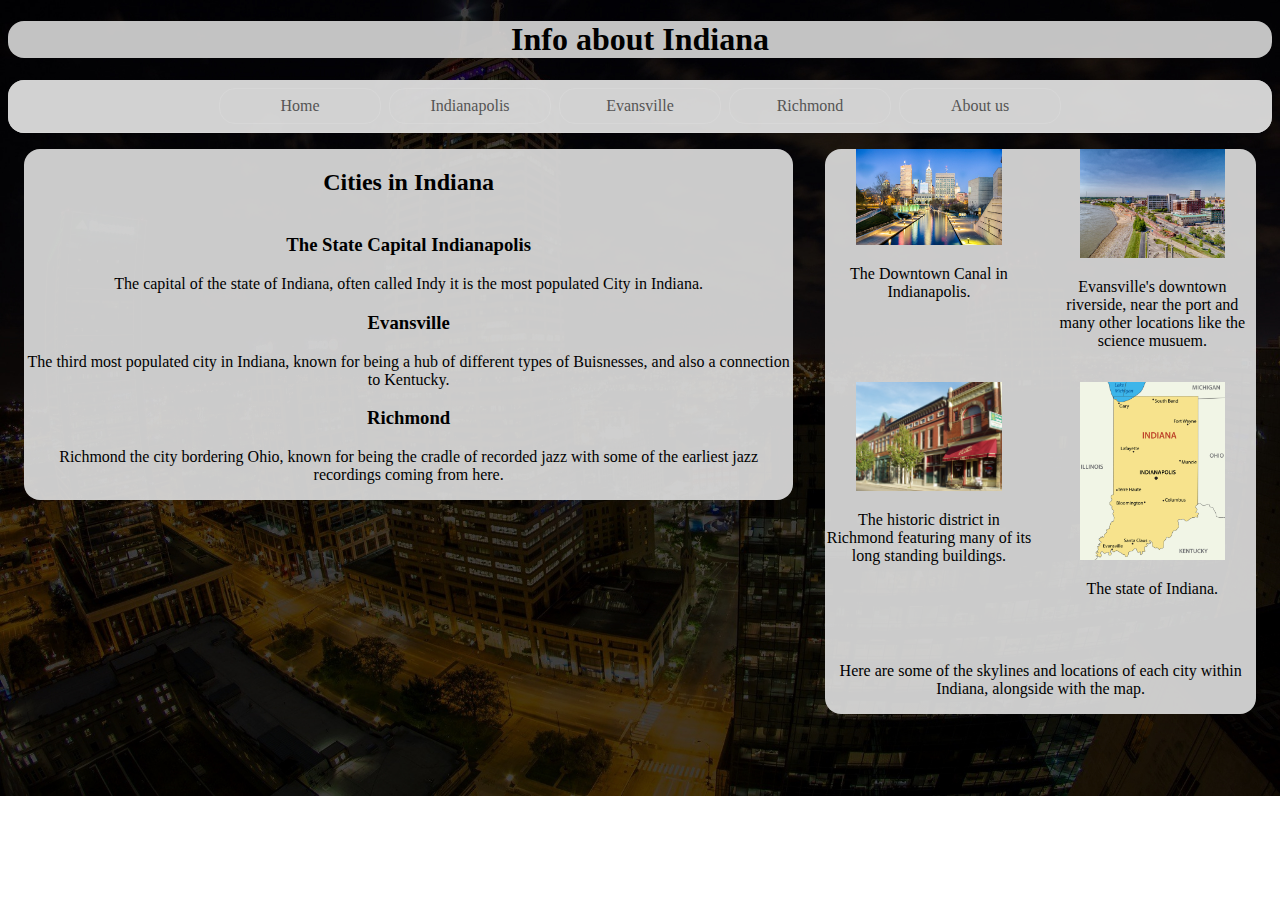
<file: index.html>
<!DOCTYPE html>
<html>
<head>
<link rel="stylesheet" href="style.css">
<div class="header">
    <title>Learning about Indiana</title>
    <h1>Info about Indiana</h1>
</div>
<div class="navv">
    <nav>
        <a href="index.html" aria-current="page">Home</a>
        <a href="Indianapolis.html">Indianapolis</a>
        <a href="Evansville.html">Evansville</a>
        <a href="Richmond.html">Richmond</a>
        <a href="aboutus.html">About us</a>
    </nav>
</div>
</head>
<body>
<div class="mainstuff">
    <div class="leftside">
        <div class = "CitiesHeader">
            <h2>Cities in Indiana</h2>
        </div>
        <div class = "Cities">
            <h3>The State Capital Indianapolis</h3>
            <p>The capital of the state of Indiana, often called Indy it is the most populated City in Indiana.</p>
            <h3>Evansville</h3>
            <p>The third most populated city in Indiana, known for being a hub of different types of Buisnesses, and also a connection to Kentucky.</p>
            <h3>Richmond</h3>
            <p>Richmond the city bordering Ohio, known for being the cradle of recorded jazz with some of the earliest jazz recordings coming from here.</p>
        </div>
    </div>
    <div class="rightside">
        <div class="citiesimages">
            <div class = "Image1">
            <img id="Indianpolisimg" src="\Images\Skyline Indianpolis.jpg" alt="The skyline of Indianapolis at the Downtown Canal.">
            <p>The Downtown Canal in Indianapolis.</p>
            </div>
            <div class = "Image2">
            <img id="Evansvilleimg" src="Images\Riverside Evansville.jpg" alt="The Riverside of Evansville, near the downtown district and the Habor.">
            <p>Evansville's downtown riverside, near the port and many other locations like the science musuem.</p>
            </div>
            <div class = "Image3">
            <img id="Richmondimg" src="Images\Historic Depot District Richmond.jpg" alt="The Richmond Historic District featuring many of the old long standing buildings.">
            <p>The historic district in Richmond featuring many of its long standing buildings.</p>
            </div>
            <div class = "Image4">
            <img id="Indianaimg" src="Images\indiana_vector_map-408753900.jpg" alt="The state of Indiana">
            <p>The state of Indiana.</p>
            </div>
            <aside class="asidecontent">
                <p>Here are some of the skylines and locations of each city within Indiana, alongside with the map.</p>
            </aside>
        </div>
    </div>
</div>
</body>
</html>
</file>
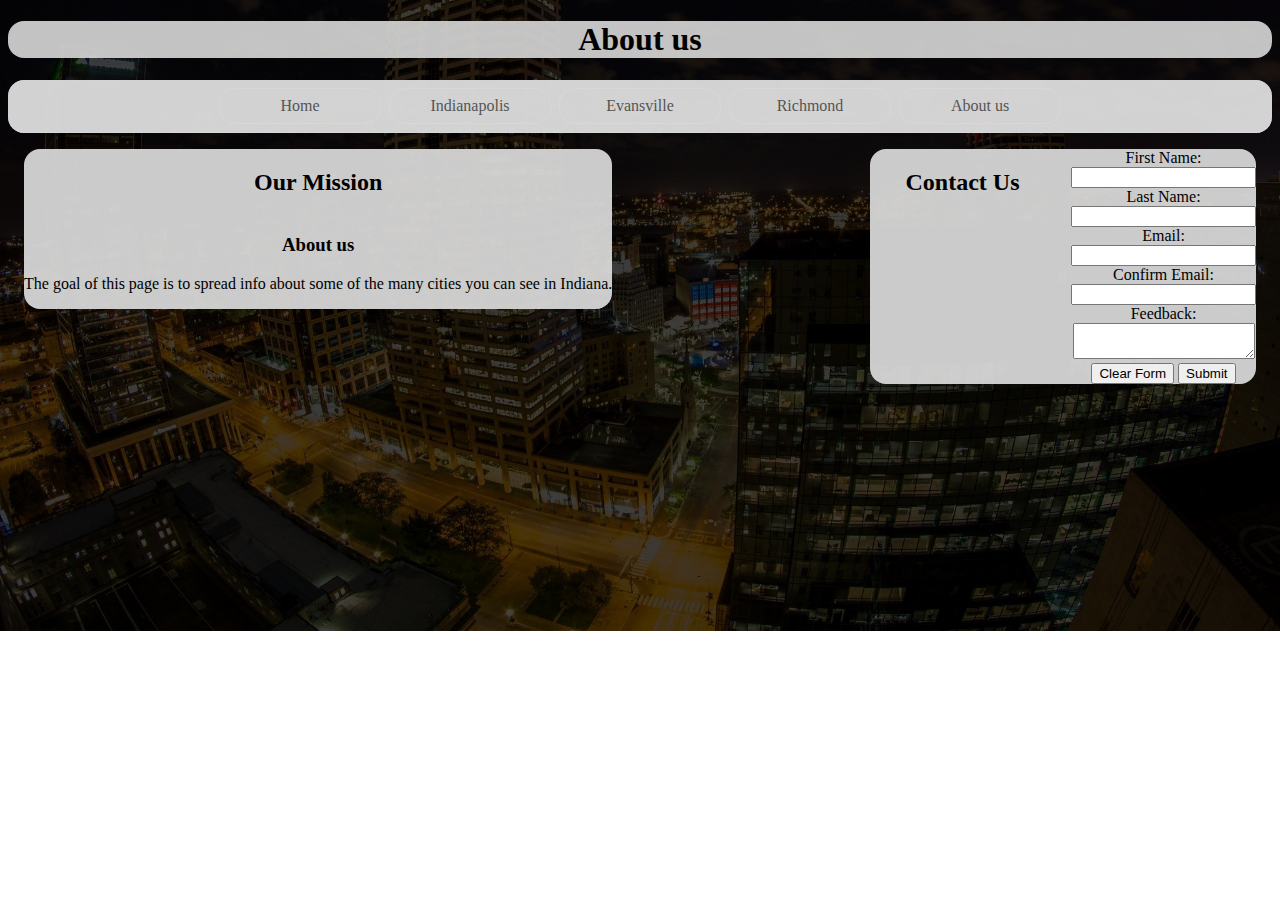
<file: aboutus.html>
<!DOCTYPE html>
<html>
<head>
<link rel="stylesheet" href="style.css">
<div class="header">
    <title>Learning about Indiana</title>
    <h1>About us</h1>
</div>
<div class="navv">
    <nav>
        <a href="index.html" aria-current="page">Home</a>
        <a href="Indianapolis.html">Indianapolis</a>
        <a href="Evansville.html">Evansville</a>
        <a href="Richmond.html">Richmond</a>
        <a href="aboutus.html">About us</a>
    </nav>
</div>
</head>
<body class="otherpage">
<div class="mainstuff">
    <div class="leftside">
        <div class = "CitiesHeader">
            <h2>Our Mission</h2>
        </div>
        <div class = "Cities">
            <h3>About us</h3>
            <p>The goal of this page is to spread info about some of the many cities you can see in Indiana.</p>
        </div>
    </div>
    <div class="rightside">
        <div class="citiesimages">
                    <h2>Contact Us</h2>
        <form id="contactForm">
          <label for="name">First Name:</label><br />
          <input type="text" id="name" name="name" /><br />

          <label for="name2">Last Name:</label><br />
          <input type="text" id="name2" name="name2" /><br />

          <label for="email">Email:</label><br />
          <input type="email" id="email" name="email" /><br />

          <label for="email2">Confirm Email:</label><br />
          <input type="email" id="email2" name="email2" /><br />

          <label for="feedback">Feedback:</label><br />
          <textarea id="feedback" name="feedback"></textarea><br />

          <input type="reset" value="Clear Form" />
          <input type="button" id="submitBtn" value="Submit" />
        </form>
      </div>
    </div>
</div>
</body>
</html>
<script>
  document.getElementById("submitBtn").addEventListener("click", function () {
    const email = document.getElementById("email").value.trim();
    const email2 = document.getElementById("email2").value.trim();

    if (email !== email2) {
      alert("Emails do not match!");
    }
  });
</script>
</file>
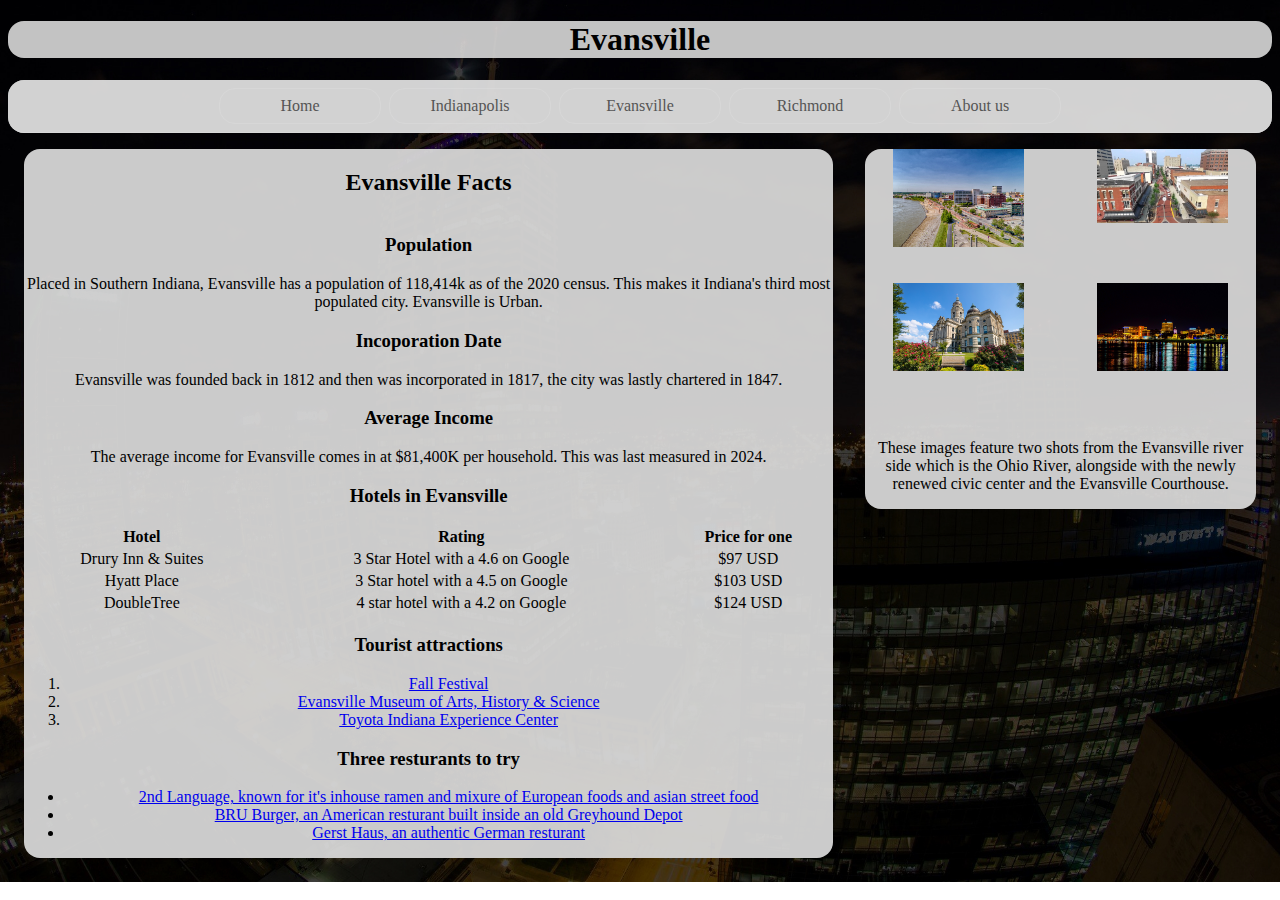
<file: Evansville.html>
<!DOCTYPE html>
<html>
<head>
<link rel="stylesheet" href="style.css">
<div class="header">
    <title>Learning about Indiana</title>
    <h1>Evansville</h1>
</div>
<div class="navv">
    <nav>
        <a href="index.html" aria-current="page">Home</a>
        <a href="Indianapolis.html">Indianapolis</a>
        <a href="Evansville.html">Evansville</a>
        <a href="Richmond.html">Richmond</a>
        <a href="aboutus.html">About us</a>
    </nav>
</div>
</head>
<body class="otherpage">
<div class="mainstuff">
    <div class="leftside">
        <div class = "CitiesHeader">
            <h2>Evansville Facts</h2>
        </div>
        <div class = "Cities">
            <h3>Population</h3>
            <p>Placed in Southern Indiana, Evansville has a population of 118,414k  as of the 2020 census. This makes it Indiana's third most populated city. Evansville is Urban.</p>
            <h3>Incoporation Date</h3>
            <p>Evansville was founded back in 1812 and then was incorporated in 1817, the city was lastly chartered in 1847.</p>
            <h3>Average Income</h3>
            <p>The average income for Evansville comes in at $81,400K per household. This was last measured in 2024.</p>
            <h3>Hotels in Evansville</h3>
            <table style="width:100%">
                <tr>
                    <th>Hotel</th>
                    <th>Rating</th>
                    <th>Price for one</th>
                </tr>
                <tr>
                    <td>Drury Inn & Suites</td>
                    <td>3 Star Hotel with a 4.6 on Google</td>
                    <td>$97 USD</td>
                </tr>
                <tr>
                    <td>Hyatt Place</td>
                    <td>3 Star hotel with a 4.5 on Google</td>
                    <td>$103 USD</td>
                </tr>
                <tr>
                    <td>DoubleTree </td>
                    <td>4 star hotel with a 4.2 on Google</td>
                    <td>$124 USD</td>
                </tr>
            </table>
        <h3>Tourist attractions</h3>
        <ol>
            <li><a href="https://www.nutclubfallfestival.com/" target="_blank">Fall Festival</a></li>
            <li><a href="https://www.emuseum.org/" target="_blank">Evansville Museum of Arts, History & Science</a></li>
            <li><a href="https://www.tourtoyota.com/#/indiana" target="_blank">Toyota Indiana Experience Center</a></li>
        </ol>
        <h3>Three resturants to try</h3>
        <ul>
            <li><a href="https://www.tripadvisor.com/Restaurant_Review-g37093-d23367940-Reviews-2nd_Language-Evansville_Indiana.html" target="_blank">2nd Language, known for it's inhouse ramen and mixure of European foods and asian street food</a></li>
            <li><a href="https://www.bruburgerbar.com/location/bru-burger-bar-evansville-in/" target="_blank">BRU Burger, an American resturant built inside an old Greyhound Depot</a></li>
            <li><a href="https://gersthausevansville.com/" target="_blank">Gerst Haus, an authentic German resturant</a></li>
        </ul>
        </div>
    </div>
    <div class="rightside">
        <div class="citiesimages">
            <div class = "Image1">
            <img id="Img1" src="Images\Riverside Evansville.jpg" alt="A photo off the Ohio river going through Evansville.">
            <p></p>
            </div>
            <div class = "Image2">
            <img id="Img2" src="Images\Evansville2.jpg" alt="The newly renewed downtown civic center of Evansville.">
            <p></p>
            </div>
            <div class = "Image3">
            <img id="Img3" src="Images\Evansville3.jpg" alt="The grand Evansville courthouse.">
            <p></p>
            </div>
            <div class = "Image4">
            <img id="Img4" src="Images\Evansville4.jpg" alt="A nighttime view of Evansville's riverside">
            <p></p>
            </div>
            <aside class="asidecontent">
                <p>These images feature two shots from the Evansville river side which is the Ohio River, alongside with the newly renewed civic center and the Evansville Courthouse.</p>
            </aside>
        </div>
    </div>
</div>
</body>
</html>
</file>
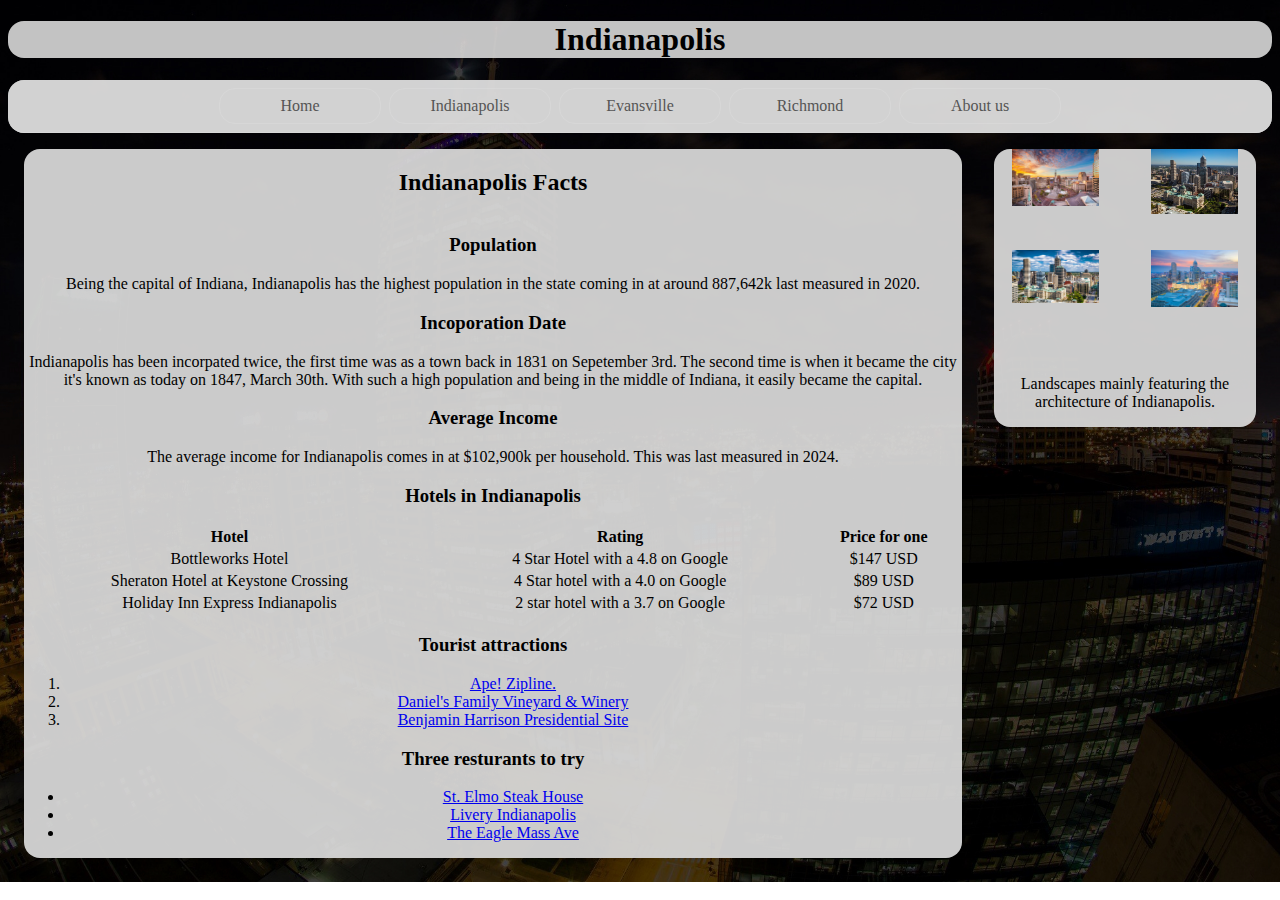
<file: Indianapolis.html>
<!DOCTYPE html>
<html>
<head>
<link rel="stylesheet" href="style.css">
<div class="header">
    <title>Learning about Indiana</title>
    <h1>Indianapolis</h1>
</div>
<div class="navv">
    <nav>
        <a href="index.html" aria-current="page">Home</a>
        <a href="Indianapolis.html">Indianapolis</a>
        <a href="Evansville.html">Evansville</a>
        <a href="Richmond.html">Richmond</a>
        <a href="aboutus.html">About us</a>
    </nav>
</div>
</head>
<body class="otherpage">
<div class="mainstuff">
    <div class="leftside">
        <div class = "CitiesHeader">
            <h2>Indianapolis Facts</h2>
        </div>
        <div class = "Cities">
            <h3>Population</h3>
            <p>Being the capital of Indiana, Indianapolis has the highest population in the state coming in at around 887,642k last measured in 2020.</p>
            <h3>Incoporation Date</h3>
            <p>Indianapolis has been incorpated twice, the first time was as a town back in 1831 on Sepetember 3rd. The second time is when it became the city it's known as today on 1847, March 30th. With such a high population and being in the middle of Indiana, it easily became the capital.</p>
            <h3>Average Income</h3>
            <p>The average income for Indianapolis comes in at $102,900k per household. This was last measured in 2024.</p>
            <h3>Hotels in Indianapolis</h3>
            <table style="width:100%">
                <tr>
                    <th>Hotel</th>
                    <th>Rating</th>
                    <th>Price for one</th>
                </tr>
                <tr>
                    <td>Bottleworks Hotel</td>
                    <td>4 Star Hotel with a 4.8 on Google</td>
                    <td>$147 USD</td>
                </tr>
                <tr>
                    <td>Sheraton Hotel at Keystone Crossing</td>
                    <td>4 Star hotel with a 4.0 on Google</td>
                    <td>$89 USD</td>
                </tr>
                <tr>
                    <td>Holiday Inn Express Indianapolis</td>
                    <td>2 star hotel with a 3.7 on Google</td>
                    <td>$72 USD</td>
                </tr>
            </table>
        <h3>Tourist attractions</h3>
        <ol>
            <li><a href="https://www.goape.com/location/indiana-indianapolis/" target="_blank">Ape! Zipline.</a></li>
            <li><a href="https://www.danielsvineyard.com/" target="_blank">Daniel's Family Vineyard & Winery</a></li>
            <li><a href="https://bhpsite.org/" target="_blank">Benjamin Harrison Presidential Site</a></li>
        </ol>
        <h3>Three resturants to try</h3>
        <ul>
            <li><a href="https://www.stelmos.com/" target="_blank">St. Elmo Steak House</a></li>
            <li><a href="https://www.livery-restaurant.com/" target="_blank">Livery Indianapolis</a></li>
            <li><a href="https://www.eaglerestaurant.com/" target="_blank">The Eagle Mass Ave</a></li>
        </ul>
        </div>
    </div>
    <div class="rightside">
        <div class="citiesimages">
            <div class = "Image1">
            <img id="Img1" src="Images\Indianapolois1.jpg" alt="Downtown Indianapolis roundabout and commercial hub.">
            <p></p>
            </div>
            <div class = "Image2">
            <img id="Img2" src="Images\Indianapolois2.jpg" alt="Photo of the Indiana state capitol located in Indianapolis.">
            <p></p>
            </div>
            <div class = "Image3">
            <img id="Img3" src="Images\Indianapolois3.jpg" alt="Daytime buisness district photo of Indianapolis.">
            <p></p>
            </div>
            <div class = "Image4">
            <img id="Img4" src="Images\Indianapolois4.jpg" alt="Downtown Indianapolis">
            <p></p>
            </div>
            <aside class="asidecontent">
                <p>Landscapes mainly featuring the architecture of Indianapolis.</p>
            </aside>
        </div>
    </div>
</div>
</body>
</html>
</file>
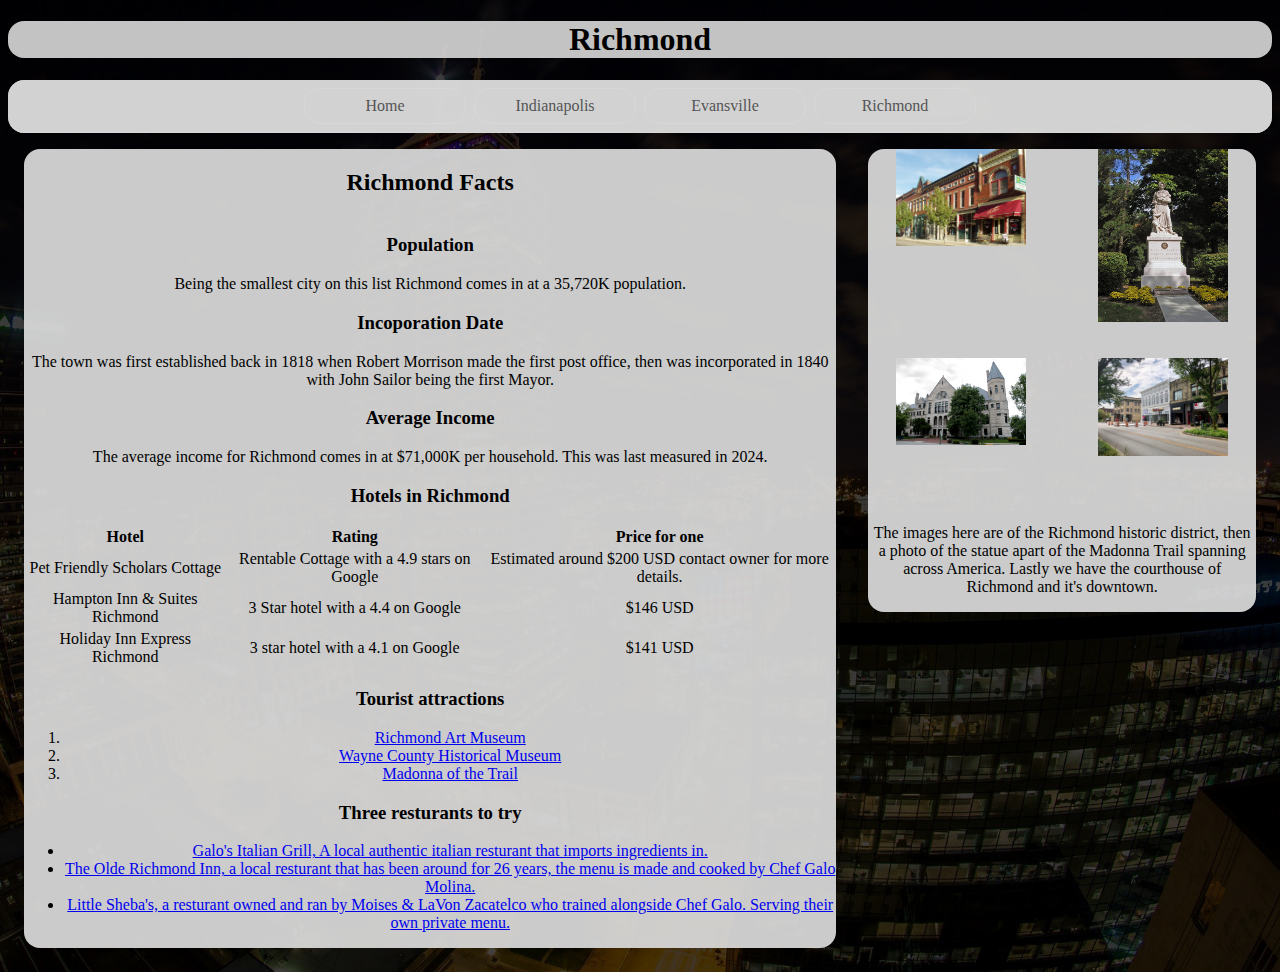
<file: Richmond.html>
<!DOCTYPE html>
<html>
<head>
<link rel="stylesheet" href="style.css">
<div class="header">
    <title>Learning about Indiana</title>
    <h1>Richmond</h1>
</div>
<div class="navv">
    <nav>
        <a href="index.html" aria-current="page">Home</a>
        <a href="Indianapolis.html">Indianapolis</a>
        <a href="Evansville.html">Evansville</a>
        <a href="Richmond.html">Richmond</a>
    </nav>
</div>
</head>
<body class="otherpage">
<div class="mainstuff">
    <div class="leftside">
        <div class = "CitiesHeader">
            <h2>Richmond Facts</h2>
        </div>
        <div class = "Cities">
            <h3>Population</h3>
            <p>Being the smallest city on this list Richmond comes in at a 35,720K population.</p>
            <h3>Incoporation Date</h3>
            <p>The town was first established back in 1818 when Robert Morrison made the first post office, then was incorporated in 1840 with John Sailor being the first Mayor.</p>
            <h3>Average Income</h3>
            <p>The average income for Richmond comes in at $71,000K per household. This was last measured in 2024.</p>
            <h3>Hotels in Richmond</h3>
            <table style="width:100%">
                <tr>
                    <th>Hotel</th>
                    <th>Rating</th>
                    <th>Price for one</th>
                </tr>
                <tr>
                    <td>Pet Friendly Scholars Cottage</td>
                    <td>Rentable Cottage with a  4.9 stars on Google</td>
                    <td>Estimated around $200 USD contact owner for more details.</td>
                </tr>
                <tr>
                    <td>Hampton Inn & Suites Richmond</td>
                    <td>3 Star hotel with a 4.4 on Google</td>
                    <td>$146 USD</td>
                </tr>
                <tr>
                    <td>Holiday Inn Express Richmond</td>
                    <td>3 star hotel with a 4.1 on Google</td>
                    <td>$141 USD</td>
                </tr>
            </table>
        <h3>Tourist attractions</h3>
        <ol>
            <li><a href="https://richmondartmuseum.org/" target="_blank">Richmond Art Museum</a></li>
            <li><a href="https://wchmuseum.org/" target="_blank">Wayne County Historical Museum</a></li>
            <li><a href="https://pioneermonuments.net/highlighted-monuments/madonna-of-the-trail/" target="_blank">Madonna of the Trail</a></li>
        </ol>
        <h3>Three resturants to try</h3>
        <ul>
            <li><a href="https://galositalian.com/" target="_blank">Galo's Italian Grill, A local authentic italian resturant that imports ingredients in.</a></li>
            <li><a href="https://oldrichmondinn.com/" target="_blank">The Olde Richmond Inn, a local resturant that has been around for 26 years, the menu is made and cooked by Chef Galo Molina.</a></li>
            <li><a href="https://www.littleshebas.com/" target="_blank">Little Sheba's, a resturant owned and ran by Moises & LaVon Zacatelco who trained alongside Chef Galo. Serving their own private menu.</a></li>
        </ul>
        </div>
    </div>
    <div class="rightside">
        <div class="citiesimages">
            <div class = "Image1">
            <img id="Img1" src="Images\Historic Depot District Richmond.jpg" alt="Richmond Historic Depot District.">
            <p></p>
            </div>
            <div class = "Image2">
            <img id="Img2" src="Images\Richmond1.jpg" alt="A photo from the Richmond Madonna Trail">
            <p></p>
            </div>
            <div class = "Image3">
            <img id="Img3" src="Images\Richmond2.jpg" alt="A photo of the richmond courthouse.">
            <p></p>
            </div>
            <div class = "Image4">
            <img id="Img4" src="Images\Richmond3.jpg" alt="Downtown Richmond">
            <p></p>
            </div>
            <aside class="asidecontent">
                <p>The images here are of the Richmond historic district, then a photo of the statue apart of the Madonna Trail spanning across America. Lastly we have the courthouse of Richmond and it's downtown.</p>
            </aside>
        </div>
    </div>
</div>
</body>
</html>
</file>
<file: style.css>
.citiesimages {
    display: grid;
    grid-template-columns: repeat(2, 1fr);
    gap: 1em;
    max-width: 500px;
    margin: auto;
    text-align: center;
    float: right;
}
.citiesimages img {
    max-width: 70%;
    height: auto;
}
.rightside {
    display: flex;
    align-items: flex-start;
    justify-content: space-between;
    gap: 2em;
    background-color: #d9d9d9ee;
    border-radius: 1em;
}
.leftside {
    display: flex;
    flex-direction: column;
    align-items: center;
    justify-content: flex-start;
    background-color: #d9d9d9ee;
    border-radius: 1em;
    text-align: center;
}

.header, .navv {
    text-align: center;
    border-radius: 1em;
}

.mainstuff {
    display: flex;
    justify-content: space-between;
    align-items: flex-start;
    padding: 1em;
    gap: 2em;
}

body {
    background-image: url("Images/website background.jpg");
    background-size: cover;
    background-position: center;
    background-repeat: no-repeat;
    position: relative;
}
.header,.navv {
    background-color: #d9d9d9e5;
}
.asidecontent {
    grid-column: span 2;
    text-align: center;
    margin-top: 1em;
}

nav {
    display: flex;
    flex-wrap: wrap;
    align-items: center;
    justify-content: center;
    padding: 0.5rem;
    gap: 0.5rem;
    border-bottom: solid 1px #d9d9d9ab;
    background-color: #d9d9d9ab;
    border-radius: 1em; 
}

nav a {
    display: inline-block;
    min-width: 9rem;
    padding: 0.5rem;
    border-radius: 0.2rem;
    border: solid 1px #d9d9d9ab;
    text-align: center;
    text-decoration: none;
    color: #555;
    border-radius: 1em; 
}

nav a:hover,
nav a:focus {
    background-color: #282b2f;
    outline: none;
}
.leftside h2 {
    text-align: center;
}
</file>
